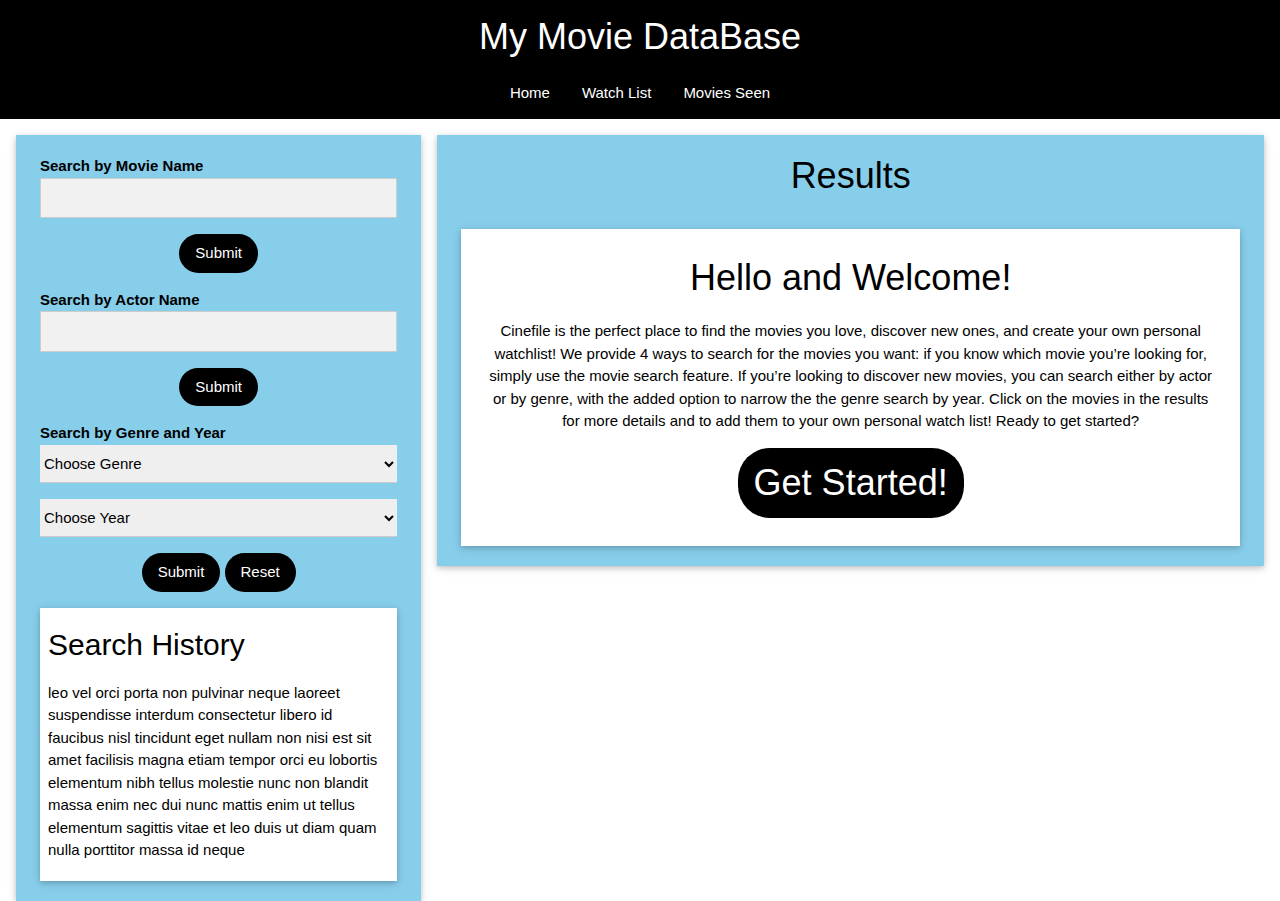
<file: homepagebasics/index.html>
<!DOCTYPE html>
<html lang="en-us">
    <head>
        <meta charset="UTF-8">
        <meta name="viewport" content="width=device-width, initial-scale=1.0">
        <title>My Movie DataBase</title>

        <!--link css files-->
        <!--<link rel="stylesheet" href="reset.css"> -->
        <link rel="stylesheet" href="https://www.w3schools.com/w3css/4/w3.css">
        <link rel="stylesheet" href="homepg.css">
    </head>

    <body>
        <header class="w3-container w3-black w3-center">
            <h1>My Movie DataBase</h1>
            <section class="w3-bar w3-black">
                <a href="index.html" class="w3-bar-item w3-button">Home</a>
                <a href="#" class="w3-bar-item w3-button w3-hide-small">Watch List</a>
                <a href="#" class="w3-bar-item w3-button w3-hide-small">Movies Seen</a>
                <a href="javascript:void(0)" class="w3-bar-item w3-button w3-right w3-hide-large w3-hide-medium" onclick="myFunction()">&#9776;</a>
            </section>
            <section id="demo" class="w3-bar-block w3-red w3-hide w3-hide-large w3-hide-medium">
                <a href="#" class="w3-bar-item w3-button">Watch List</a>
                <a href="#" class="w3-bar-item w3-button">Movies Seen</a>
            </section>  
        </header>

        <main class="w3-row-padding w3-margin-top">
            <section class="w3-col m4">
                <section class="w3-card w3-light-blue w3-padding-small">
                    <form class="w3-container w3-margin-top">
                        <label class="w3-text-black"><b>Search by Movie Name</b></label>
                        <input class="w3-input w3-border w3-light-grey w3-margin-bottom" id="searchMovie" type="text">
                        <section class="w3-bar w3-center w3-margin-bottom">
                        <button class="w3-button w3-black w3-hover-blue-gray w3-round-xxlarge submitButton" id="movieSubmit">Submit</button>
                        </section>

                        <label class="w3-text-black" w3-center><b>Search by Actor Name</b></label>
                       <input class="w3-input w3-border w3-light-grey w3-margin-bottom" id="searchActor" type="text">
                       <section class="w3-bar w3-center w3-margin-bottom">
                       <button class="w3-button w3-black w3-hover-blue-gray w3-round-xxlarge submitButton" id="actorSubmit">Submit</button>
                       </section>

                       <label class="w3-text-black"><b>Search by Genre and Year</b></label>
                       <select class="w3-select w3-margin-bottom" name="option" id="genreDropDown">
                        <option value="" disabled selected>Choose Genre</option>
                        <option value="28">Action</option>
                        <option value="35">Comedy</option>
                        <option value="18">Drama</option>
                        <option value="27">Horror</option>
                        <option value="9648">Mystery</option>
                        <option value="10749">Romance</option>
                        <option value="878">Science Fiction</option>
                        <option value="14">Fantasy</option>
                        <option value="99">Documentary</option>
                      </select>

                      <select class="w3-select w3-margin-bottom" name="option" id="yearDropDown">
                        <option value="" disabled selected>Choose Year</option>
                        <option value="1">2010 - present</option>
                        <option value="2">2000 - 2009</option>
                        <option value="3">1990 - 1999</option>
                        <option value="4">1980 - 1989</option>
                      </select>
                      </form>

                      <section class="w3-bar w3-center w3-margin-bottom">
                        <button class="w3-button w3-black w3-hover-blue-gray w3-round-xxlarge submitButton" id="genreSubmit">Submit</button>
                        <button class="w3-button w3-black w3-hover-blue-gray w3-round-xxlarge submitButton" id="resetButton">Reset</button>
                      </section>

                      <section class="w3-card w3-padding-small w3-white w3-margin-bottom w3-margin-right w3-margin-left">
                          <h2>Search History</h2>
                          <p>leo vel orci porta non pulvinar neque laoreet suspendisse interdum consectetur libero id faucibus nisl tincidunt eget nullam non nisi est sit amet facilisis magna etiam tempor orci eu lobortis elementum nibh tellus molestie nunc non blandit massa enim nec dui nunc mattis enim ut tellus elementum sagittis vitae et leo duis ut diam quam nulla porttitor massa id neque</p>
                      </section>

                </section>
            </section>

            <section class="w3-col m8">
                <section class="w3-card w3-light-blue w3-padding-small">
                    <h1 class="w3-center">Results</h1>
                    <!--the following section will hold the dynamically created movie results-->
                   <section id="generatedResults" class="w3-row"></section>
               </section>

            </section>
        </main>
        <script src="https://cdnjs.cloudflare.com/ajax/libs/jquery/3.2.1/jquery.min.js"></script>
        <script src="script.js"></script>
    </body>
</html>
</file>
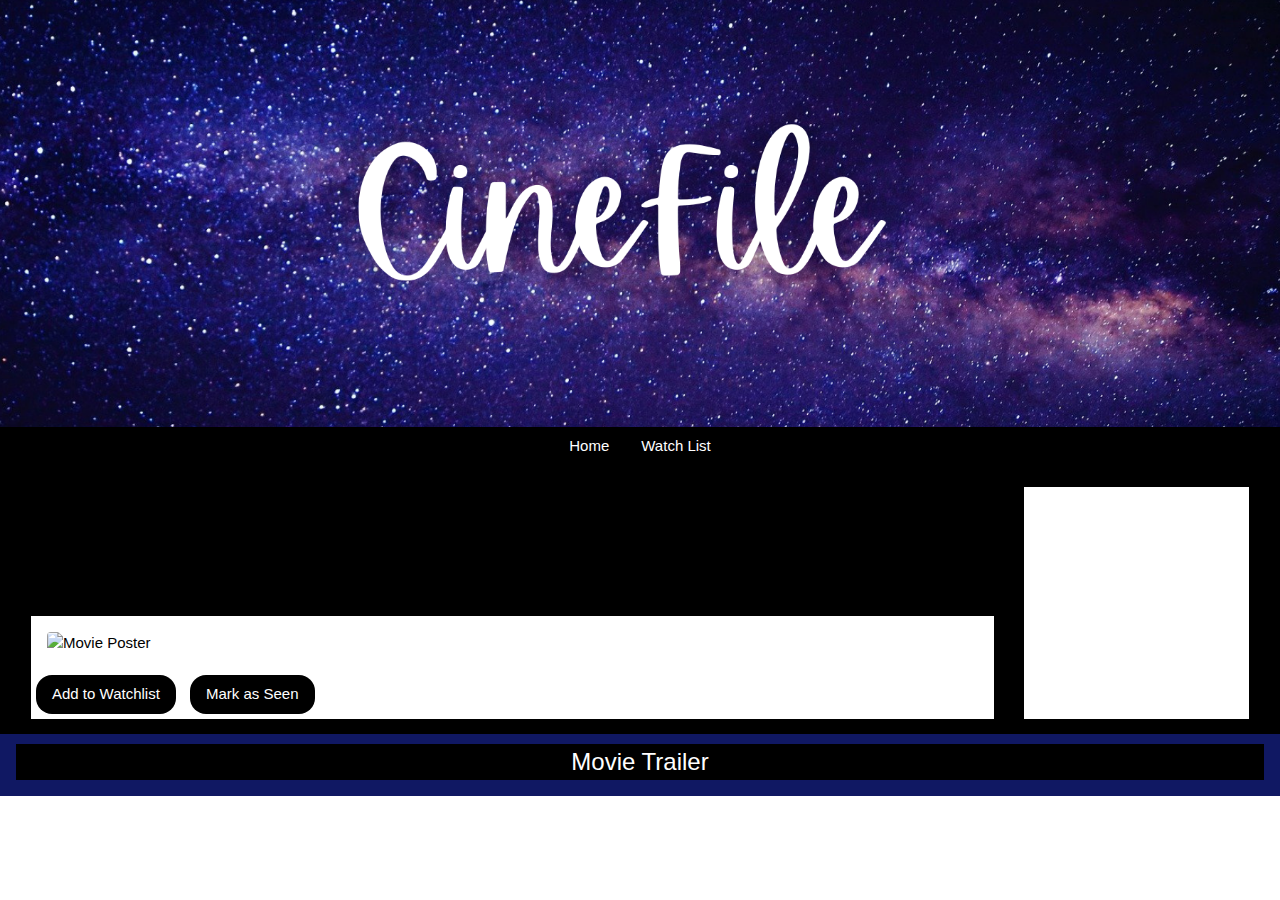
<file: movie-detail.html>
<!DOCTYPE html>
<html lang="en">

<head>
    <meta charset="UTF-8">
    <meta name="viewport" content="width=device-width, initial-scale=1.0">
    <title>CineFile</title>
    <link rel="stylesheet" href="./assets/css/reset.css">
    <link rel="stylesheet" href="https://www.w3schools.com/w3css/4/w3.css">
    <link rel="stylesheet" href="./assets/css/md-style.css">

</head>

<body>
    <header class="w3-black w3-center">
        <section class="w3-display-container">
            <img src="./assets/images/CineFile-header.png" alt="headerimage" class="w3-image" style="width:100%">
        </section>
        <section class="w3-bar w3-black">
            <a href="./index.html" class="w3-bar-item w3-button">Home</a>
            <a href="./watchlist.html" class="w3-bar-item w3-button">Watch List</a>
        </section>
    </header>

    <main class="w3-container w3-black">
        <section class="w3-cell-row">
            <section class="w3-cell-bottom details w3-white">
                <img id="poster" class="w3-round w3-margin" alt="Movie Poster"></img>
                <section>
                    <button class="w3-button w3-black w3-round-xlarge" id="addToWatch">Add to
                        Watchlist</button>
                    <button class="w3-button w3-black w3-round-xlarge" id="markAsSeen">Mark as Seen</button>
                </section>

            </section>
            <section class="w3-cell w3-white details">
                <h2 class="w3-padding" id="movie-title">
                </h2>
                <h3 class="w3-padding" id="year">
                </h3>
                <h3 class="w3-padding" id="rating">
                </h3>
                <section class="w3-padding" id="synopsis">
                </section>
            </section>
        </section>
    </main>
    <article class="w3-container myColors w3-center w3-margin-bottom">
        <h3 class="w3-black">
            Movie Trailer
        </h3>

        <section class="w3-margin-bottom" id="trailer-video">
        </section>
    </article>
    <script src="https://cdnjs.cloudflare.com/ajax/libs/jquery/3.2.1/jquery.min.js"></script>
    <script src="./assets/js/md-script.js"></script>
</body>

</html>
</file>
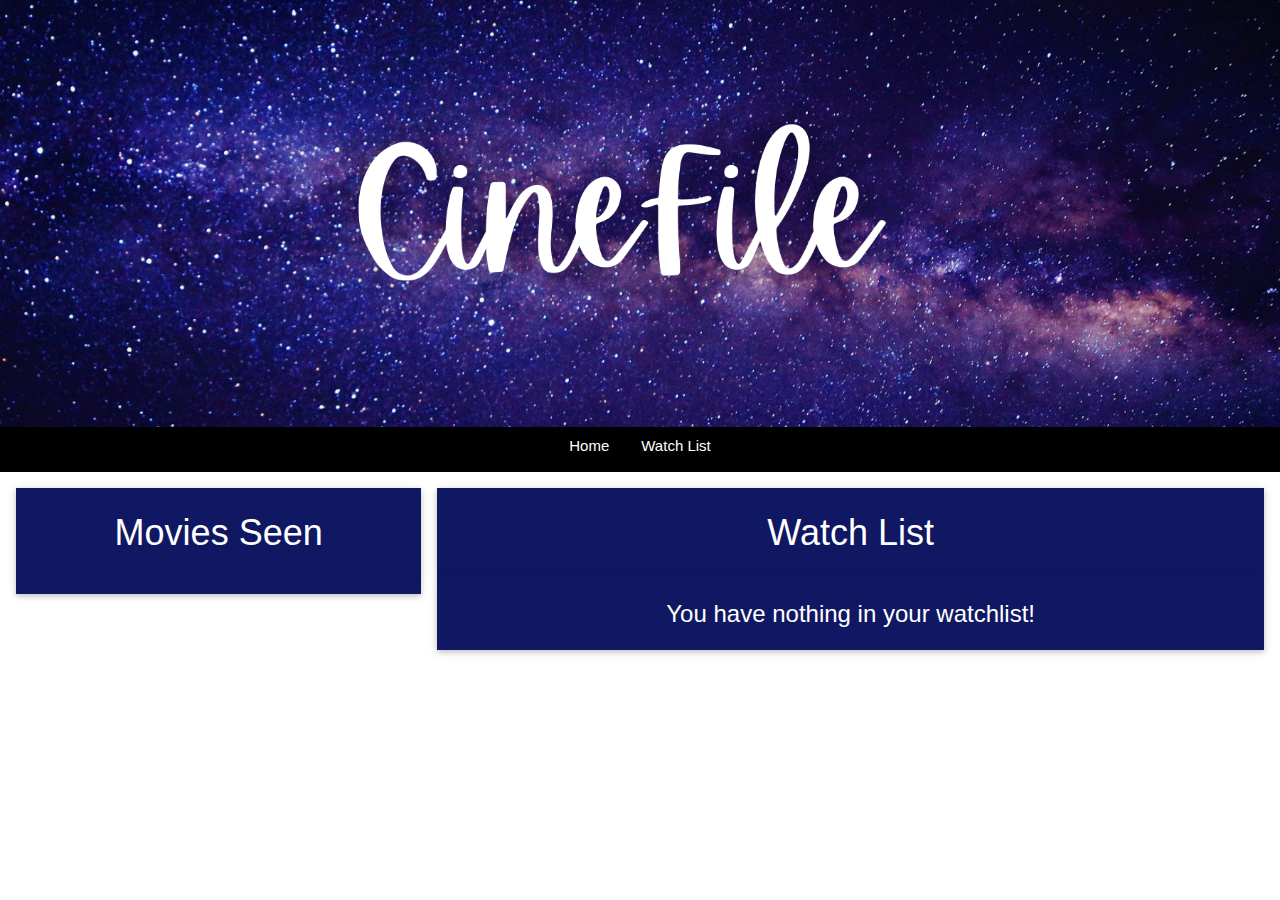
<file: watchlist.html>
<!DOCTYPE html>
<html lang="en-us">
    <head>
        <meta charset="UTF-8">
        <meta name="viewport" content="width=device-width, initial-scale=1.0">
        <title>CineFile</title>

        <!--link css files-->
        <link rel="stylesheet" href="./assets/css/reset.css">
        <link rel="stylesheet" href="https://www.w3schools.com/w3css/4/w3.css">
        <link rel="stylesheet" href="./assets/css/watchlist.css">
    </head>

    <body>
        <header class="w3-black w3-center">
            <section class="w3-display-container">
                <img src="./assets/images/CineFile-header.png" alt="headerimage" class="w3-image" style="width:100%"> 
                </section>    
            <section class="w3-bar w3-black">
                <a href="./index.html" class="w3-bar-item w3-button">Home</a>
                <a href="./watchlist.html" class="w3-bar-item w3-button">Watch List</a>
            </section>
        </header>

        <main class="w3-row-padding w3-margin-top">
            <section class="w3-col m4">
                <!--section to hold dynamically created list of seen movies-->
             <section class="w3-card myColors w3-padding">
                 <h1 class="w3-center w3-text-white">Movies Seen</h1>
             </section>
             <section class="w3-card myColors w3-padding" id="moviesSeenResults">
            </section>
            </section>
            <section class="w3-col m8">
                <!--section to hold dynamically created watchlist-->
                <section class="w3-card myColors w3-padding">
                    <h1 class="w3-center w3-text-white">Watch List</h1>
                </section>
                <section class="w3-card myColors w3-padding" id="watchListResults">
                </section>

            </section>
        </main>
        <script src="https://cdnjs.cloudflare.com/ajax/libs/jquery/3.2.1/jquery.min.js"></script>
        <script src="./assets/js/wl-script.js"></script>
    </body>
</html>
</file>
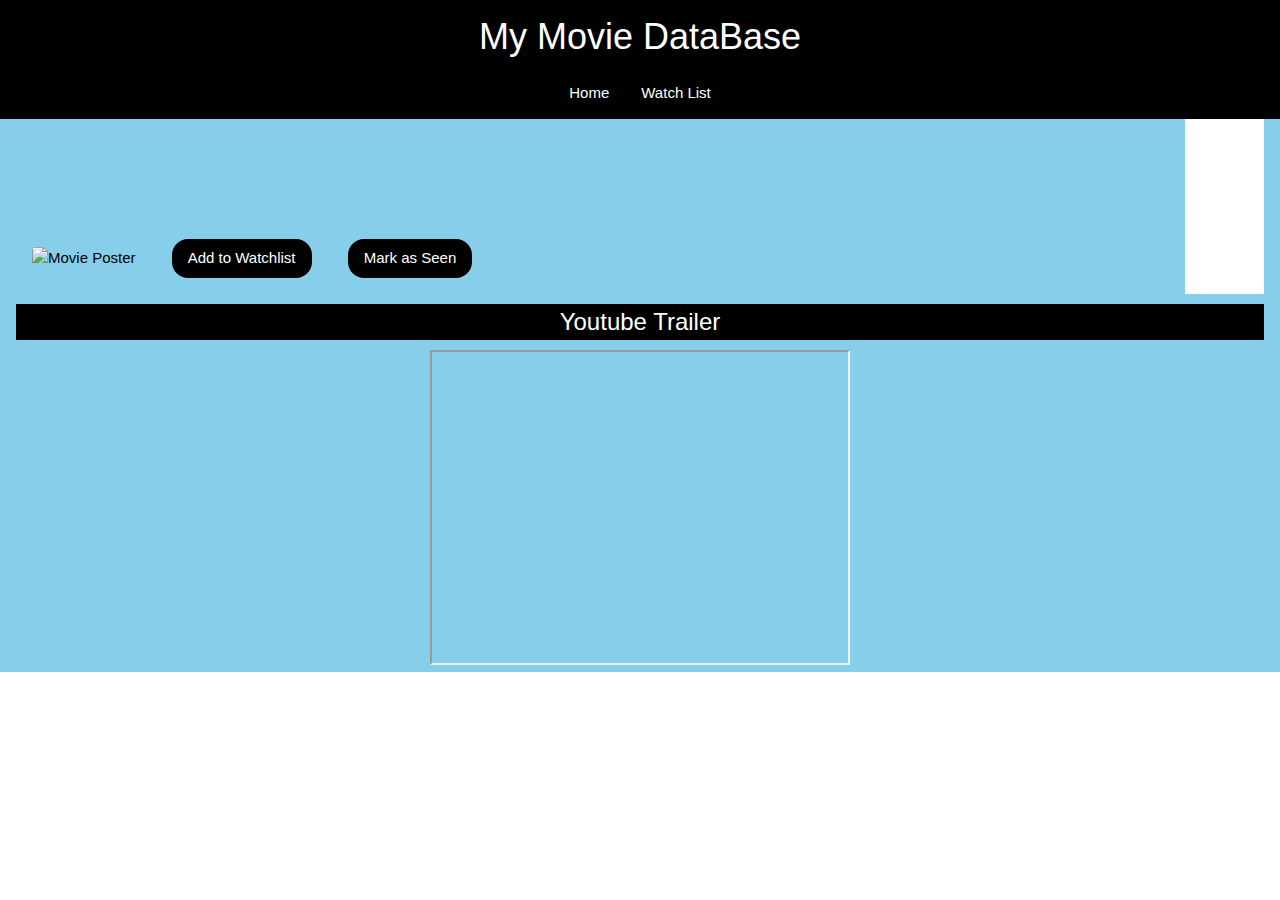
<file: homepagebasics/movie-detail.html>
<!DOCTYPE html>
<html lang="en">

<head>
    <meta charset="UTF-8">
    <meta name="viewport" content="width=device-width, initial-scale=1.0">
    <title>My Movie Detail</title>
    <link rel="stylesheet" href="https://www.w3schools.com/w3css/4/w3.css">


</head>

<body>
    <header class="w3-container w3-black w3-center">
        <h1>My Movie DataBase</h1>
        <section class="w3-bar w3-black">
            <a href="./index.html" class="w3-bar-item w3-button">Home</a>
            <a href="#" class="w3-bar-item w3-button w3-hide-small">Watch List</a>
            <a href="javascript:void(0)" class="w3-bar-item w3-button w3-right w3-hide-large w3-hide-medium"
                onclick="myFunction()">&#9776;</a>
        </section>
        <section id="demo" class="w3-bar-block w3-red w3-hide w3-hide-large w3-hide-medium">
            <a href="#" class="w3-bar-item w3-button">Watch List</a>
            <a href="#" class="w3-bar-item w3-button">Movies Seen</a>
        </section>
    </header>

    <main class="w3-container w3-light-blue">
        <div class="w3-cell-row">
            <div class="w3-cell-bottom">
                <img id="poster" class="w3-round w3-margin" alt="Movie Poster"></img>
                <button class="w3-button w3-black w3-round-xlarge w3-margin" id="addToWatch">Add to Watchlist</button>
                <button class="w3-button w3-black w3-round-xlarge w3-margin" id="markAsSeen">Mark as Seen</button>
            </div>
            <div class="w3-cell w3-white">
                <h2 class="w3-padding" id="movie-title">
                </h2>
                <h3 class="w3-padding" id="year">
                </h3>
                <h3 class="w3-padding" id="rating">
                </h3>
                <div class="w3-padding" id="synopsis">
                </div>
            </div>
        </div>
    </main>

    <article class="w3-container w3-light-blue w3-center">
        <h3 class="w3-black ">
            Youtube Trailer
        </h3>
        <iframe width="420" height="315" src="https://www.youtube.com/embed/tgbNymZ7vqY" id="trailer-video">
        </iframe>
    </article>
    <script src="https://cdnjs.cloudflare.com/ajax/libs/jquery/3.2.1/jquery.min.js"></script>
    <script src="md-script.js"></script>
</body>

</html>
</file>
<file: homepagebasics/homepg.css>
.submitButton {
    outline: none;
}
</file>
<file: assets/css/md-style.css>
.w3-cell{
    padding: 10px;
    margin-top:10px;
}
button{
    margin:5px;
}

.myColors {
    background-color: rgb(16, 24, 99);
}

.details{
    border-style:solid;
    border-width: 15px;
    border-color:black;
}
</file>
<file: assets/css/watchlist.css>
.myColors {
    background-color: rgb(16, 24, 99);

}
</file>
